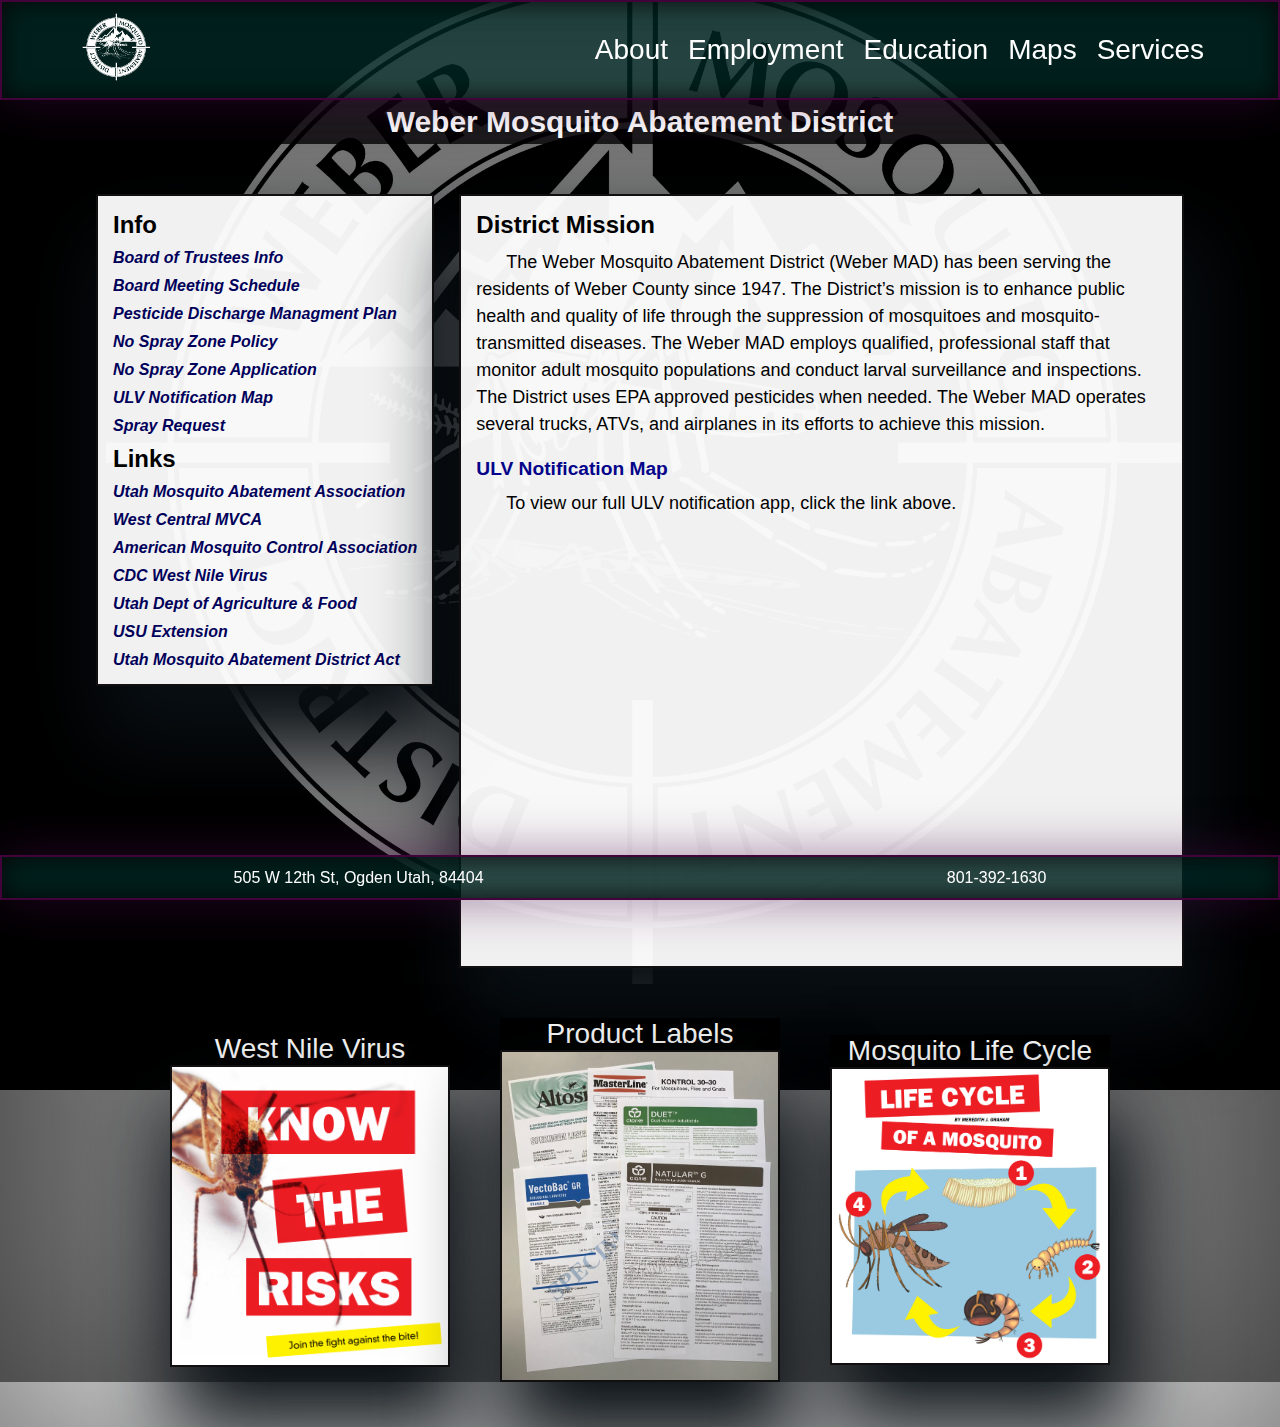
<file: index.html>
<!DOCTYPE html>
<html lang="en">
<head>
    <meta charset="UTF-8">
    <meta http-equiv="X-UA-Compatible" content="IE=edge">
    <meta name="viewport" content="width=device-width, initial-scale=1.0">
    <link rel="stylesheet" href="style.css">
    <script src=""script.js defer></script>
    <title>Weber MAD</title>
</head>
<body>
    
    <main class="wrapper" >

        <header>
            <div class="headerLeft">
                <a href="/index.html"><img class="logo" src="images/logo-white.png" alt=""></a>
            </div>
            <div class="headerRight">
                <a href="about/about.html">About</a>
                <a href="employment/employment.html">Employment</a>
                <a href="education/education.html">Education</a>
                <a href="maps/maps.html">Maps</a>
                <a href="services/services.html">Services</a>
            </div>
        </header>
        <div class="title">
            <h1>Weber Mosquito Abatement District</h1>
        </div>
        
        
        <div class="screen">
            <div class="content-container">
                <div class="sidebar">
                
                    <div class="districtInfo">
                        <h2>Info</h2>
                        <a href="/board/board.html">Board of Trustees Info</a>
                        <a href="">Board Meeting Schedule</a>
                        <a href="">Pesticide Discharge Managment Plan</a>
                        <a href="">No Spray Zone Policy</a>
                        <a href="">No Spray Zone Application</a>
                        <a href="https://webermad.maps.arcgis.com/apps/webappviewer/index.html?id=8baee4baeecf49aeb895a055e5bf4616">ULV Notification Map</a>
                        <a href="">Spray Request</a>
                        
                    </div>
                    <div class="links">
                        <h2>Links</h2>
                        <a href="umaa.org">Utah Mosquito Abatement Association</a>
                        <a href="https://www.westcentralmosquitoandvector.org/">West Central MVCA</a>
                        <a href="https://www.mosquito.org/default.aspx">American Mosquito Control Association</a>
                        <a href="https://www.cdc.gov/westnile/index.html">CDC West Nile Virus</a>
                        <a href="https://ag.utah.gov/farmers/plants-industry/pesticides/">Utah Dept of Agriculture & Food</a>
                        <a href="https://extension.usu.edu/index">USU Extension</a>
                        <a href="https://le.utah.gov/xcode/Title17B/Chapter2A/C17B-2a-P7_1800010118000101.pdf">Utah Mosquito Abatement District Act</a>
                    </div>
                       
            
                </div>
                <div class="info-container">
                    <h2>District Mission</h2>
                    <p class="mission">The Weber Mosquito Abatement District (Weber MAD) has been serving the residents of Weber County since 1947. The District’s mission is to enhance public health and quality of life through the suppression of mosquitoes and mosquito-transmitted diseases. The Weber MAD employs qualified, professional staff that monitor adult mosquito populations and conduct larval surveillance and inspections. The District uses EPA approved pesticides when needed. The Weber MAD operates several trucks, ATVs, and airplanes in its efforts to achieve this mission.
                    </p>
                    <a href="https://webermad.maps.arcgis.com/apps/webappviewer/index.html?id=8baee4baeecf49aeb895a055e5bf4616">ULV Notification Map</a>
                    <p>To view our full ULV notification app, click the link above.</p>
                    <style>.embed-container {position: relative; padding-bottom: 60%; height: 0; max-width: 100%;} .embed-container iframe, .embed-container object, .embed-container iframe{position: absolute; top: 0; left: 0; width: 100%; height: 100%;} small{position: absolute; z-index: 40; bottom: 0; margin-bottom: -15px;}</style><div class="embed-container"><iframe width="500" height="300" frameborder="0" scrolling="no" marginheight="0" marginwidth="0" title="Public Notification (Public View)" src="//webermad.maps.arcgis.com/apps/Embed/index.html?webmap=4c2c5598dc864695a72ec04f7ee2ca0e&extent=-112.4517,41.041,-111.4375,41.4844&zoom=true&previewImage=false&scale=true&search=true&searchextent=true&details=true&legend=true&active_panel=details&basemap_gallery=true&disable_scroll=true&theme=dark"></iframe></div>
                </div>
            </div>
        </div>
        <div class="photo-wrapper">
            <div class="photo-squares">
                <div class="photo-box">
                    <div class="photo-desc">West Nile Virus</div>
                    <img src="./images/know-the-risks-pic.png" alt="know the risk" class="box-photo" onclick="window.open('docs/know-the-risks.pdf')">
                </div>
                <div class="photo-box">
                    <div class="photo-desc">Product Labels</div>
                    <img src="./images/labels-pic.jpeg" alt="product labels" class="box-photo">
                </div>
                <div class="photo-box">
                    <div id="lifeCycle" class="photo-desc">Mosquito Life Cycle</div>
                    <img src="./images/life-cycle.png" alt="mosquito life cycle" class="box-photo" onclick="window.open(this.src)">
                </div>
    
            </div>
        </div>
        
       
        
        
        <footer>
            <a href="http://maps.google.com/?q=505 W 12th Street, Ogden Utah, 84404">505 W 12th St, Ogden Utah, 84404</a>
            <!-- <p>Weber Mosquito Abatement District</p> -->
            <a href="tel://+18013921630">801-392-1630</a>
    
            
           
        </footer>
        
    </main>
   
    

</body>
</html>
</file>
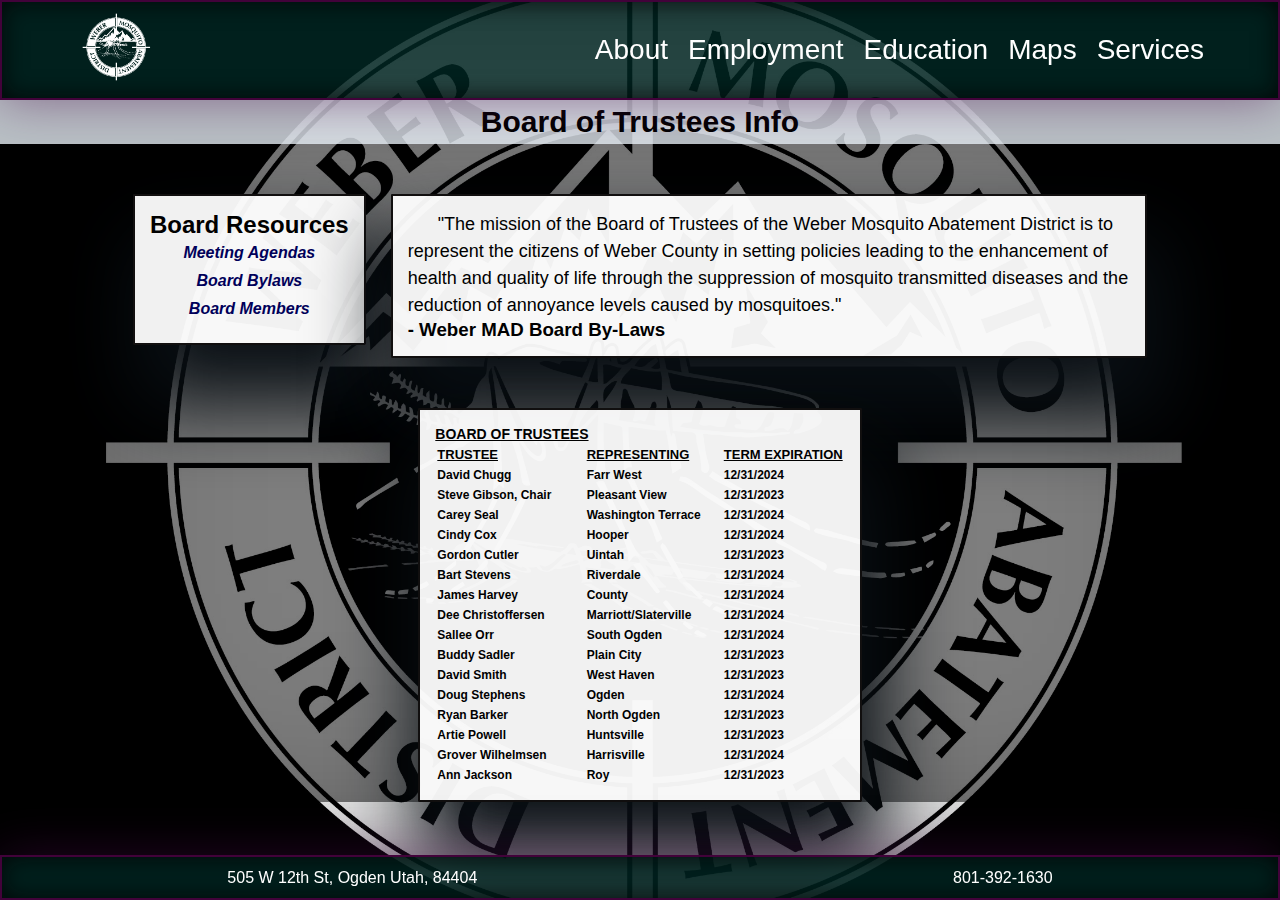
<file: board/board.html>
<!DOCTYPE html>
<html lang="en">
<head>
    <meta charset="UTF-8">
    <meta http-equiv="X-UA-Compatible" content="IE=edge">
    <meta name="viewport" content="width=device-width, initial-scale=1.0">
    <link rel="stylesheet" href="boardstyle.css">
    <title>WeberMAD Board</title>
</head>
<body>
    
    <main class="wrapper" >

        <header>
            <div class="headerLeft">
                <a href="../index.html"><img class="logo" src="../images/logo-white.png" alt=""></a>
            </div>
            <div class="headerRight">
                <a href="../about/about.html">About</a>
                <a href="../employment/employment.html">Employment</a>
                <a href="../education/education.html">Education</a>
                <a href="../maps/maps.html">Maps</a>
                <a href="../services/services.html">Services</a>
            </div>
        </header>
        <div class="title">
            <h1>Board of Trustees Info</h1>
        </div>
        
        
        <div class="screen">
            <div class="content-container">
                <div class="sidebar">
                    <h2>Board Resources</h2>
                    <div class="links">
                       <a href="https://www.utah.gov/pmn/index.html">Meeting Agendas</a>
                       <a href="../docs/WEBER-MAD-Board-By-Laws.pdf">Board Bylaws</a>
                       <a href="../images/board-members.png">Board Members</a>

                    </div>
                                       

                </div>
                <div class="info-container">
                    <p class="quote">"The mission of the Board of Trustees of the Weber Mosquito Abatement District is to represent
                         the citizens of Weber County in setting policies leading to the enhancement of health and quality
                          of life through the suppression of mosquito transmitted diseases and the reduction of annoyance
                         levels caused by mosquitoes."</p>
                         <h3> - Weber MAD Board By-Laws</h3>
                </div>
            </div>
            <!-- taken from current webpage -->
            <section class="board-table">
                <p><span style="font-size: 14px; font-weight: bold; text-decoration-line: underline;">BOARD OF TRUSTEES</span></p>
                <table border="0">
                <tbody>
                <tr>
                <td lang="" dir="" scope="" align="left" valign="top">
                <p><span style="font-weight: bold; font-size: 13px;"><span style="text-decoration: underline;">TRUSTEE</span>&nbsp;&nbsp;&nbsp;&nbsp;&nbsp;&nbsp;&nbsp;&nbsp;&nbsp;&nbsp;&nbsp;&nbsp;&nbsp;</span></p>
                </td>
                <td lang="" dir="" scope="" align="left" valign="top">
                <p><span style="font-size: 13px;"><span style="text-decoration: underline;"><span style="font-weight: bold;">REPRESENTING</span></span><span style="font-weight: bold;">&nbsp;&nbsp;&nbsp;&nbsp;&nbsp;&nbsp;&nbsp;&nbsp;&nbsp;</span></span></p>
                </td>
                <td lang="" dir="" scope="" align="left" valign="top">
                <p><span style="text-decoration: underline; font-size: 13px;"><span style="font-weight: bold;">TERM EXPIRATION</span></span></p>
                </td>
                </tr>
                <tr lang="" dir="" align="left" valign="top" bgcolor="">
                <td lang="" dir="" scope="" align="left" valign="top">
                <p><span style="font-size: 12px; font-weight: bold;">David Chugg&nbsp; &nbsp;</span><span style="font-size: 12px; font-weight: bold;">&nbsp; &nbsp; &nbsp;&nbsp;</span></p>
                </td>
                <td lang="" dir="" scope="" align="left" valign="top">
                <p><span style="font-size: 12px;"><strong>Farr West</strong></span></p>
                </td>
                <td lang="" dir="" scope="" align="left" valign="top">
                <p><span style="font-size: 12px; font-weight: bold;">12/31/2024</span></p>
                </td>
                </tr>
                <tr>
                <td lang="" dir="" scope="" align="left" valign="top">
                <p><span style="font-size: 12px; font-weight: bold;">Steve Gibson, Chair&nbsp;&nbsp;&nbsp;&nbsp;&nbsp; &nbsp;&nbsp;</span><span style="font-size: 12px; font-weight: bold;">&nbsp;&nbsp;</span></p>
                </td>
                <td lang="" dir="" scope="" align="left" valign="top">
                <p><span style="font-size: 12px; font-weight: bold;">Pleasant View</span></p>
                </td>
                <td lang="" dir="" scope="" align="left" valign="top">
                <p><span style="font-weight: bold; font-size: 12px;">12/31/2023</span></p>
                </td>
                </tr>
                <tr>
                <td lang="" dir="" scope="" align="left" valign="top">
                <p><span style="font-size: 12px; font-weight: bold;">Carey Seal</span></p>
                </td>
                <td lang="" dir="" scope="" align="left" valign="top">
                <p><span style="font-weight: bold; font-size: 12px;">Washington Terrace</span></p>
                </td>
                <td lang="" dir="" scope="" align="left" valign="top">
                <p><span style="font-size: 12px; font-weight: bold;">12/31/2024</span></p>
                </td>
                </tr>
                <tr>
                <td lang="" dir="" scope="" align="left" valign="top">
                <p><span style="font-size: 12px; font-weight: bold;">Cindy Cox</span></p>
                </td>
                <td lang="" dir="" scope="" align="left" valign="top">
                <p><span style="font-size: 12px; font-weight: bold;">Hooper</span></p>
                </td>
                <td lang="" dir="" scope="" align="left" valign="top">
                <p><span style="font-size: 12px; font-weight: bold;">12/31/2024</span></p>
                </td>
                </tr>
                <tr>
                <td lang="" dir="" scope="" align="left" valign="top">
                <p><span style="font-size: 12px; font-weight: bold;">Gordon Cutler</span></p>
                </td>
                <td lang="" dir="" scope="" align="left" valign="top">
                <p><span style="font-size: 12px; font-weight: bold;">Uintah</span></p>
                </td>
                <td lang="" dir="" scope="" align="left" valign="top">
                <p><span style="font-size: 12px; font-weight: bold;">12/31/2023</span></p>
                </td>
                </tr>
                <tr>
                <td lang="" dir="" scope="" align="left" valign="top">
                <p><span style="font-weight: bold; font-size: 12px;">Bart Stevens</span></p>
                </td>
                <td lang="" dir="" scope="" align="left" valign="top">
                <p><span style="font-weight: bold; font-size: 12px;">Riverdale</span></p>
                </td>
                <td lang="" dir="" scope="" align="left" valign="top">
                <p><span style="font-size: 12px; font-weight: bold;">12/31/2024</span></p>
                </td>
                </tr>
                <tr>
                <td lang="" dir="" scope="" align="left" valign="top">
                <p><span style="font-size: 12px; font-weight: bold;">James Harvey</span></p>
                </td>
                <td lang="" dir="" scope="" align="left" valign="top">
                <p><span style="font-size: 12px; font-weight: bold;">County</span></p>
                </td>
                <td lang="" dir="" scope="" align="left" valign="top">
                <p><span style="font-size: 12px; font-weight: bold;">12/31/2024</span></p>
                </td>
                </tr>
                <tr>
                <td lang="" dir="" scope="" align="left" valign="top">
                <p><span style="font-size: 12px; font-weight: bold;">Dee Christoffersen</span></p>
                </td>
                <td lang="" dir="" scope="" align="left" valign="top">
                <p><span style="font-size: 12px; font-weight: bold;">Marriott/Slaterville</span></p>
                </td>
                <td lang="" dir="" scope="" align="left" valign="top">
                <p><span style="font-size: 12px; font-weight: bold;">12/31/2024</span></p>
                </td>
                </tr>
                <tr>
                <td lang="" dir="" scope="" align="left" valign="top">
                <p><span style="font-weight: bold; font-size: 12px;">Sallee Orr</span></p>
                </td>
                <td lang="" dir="" scope="" align="left" valign="top">
                <p><span style="font-weight: bold; font-size: 12px;">South Ogden</span></p>
                </td>
                <td lang="" dir="" scope="" align="left" valign="top">
                <p><span style="font-size: 12px; font-weight: bold;">12/31/2024</span></p>
                </td>
                </tr>
                <tr>
                <td lang="" dir="" scope="" align="left" valign="top">
                <p><span style="font-size: 12px; font-weight: bold;">Buddy Sadler</span></p>
                </td>
                <td lang="" dir="" scope="" align="left" valign="top">
                <p><span style="font-size: 12px; font-weight: bold;">Plain City</span></p>
                </td>
                <td lang="" dir="" scope="" align="left" valign="top">
                <p><span style="font-size: 12px; font-weight: bold;">12/31/2023</span></p>
                </td>
                </tr>
                <tr>
                <td lang="" dir="" scope="" align="left" valign="top">
                <p><span style="font-size: 12px; font-weight: bold;">David Smith</span></p>
                </td>
                <td lang="" dir="" scope="" align="left" valign="top">
                <p><span style="font-size: 12px; font-weight: bold;">West Haven</span></p>
                </td>
                <td lang="" dir="" scope="" align="left" valign="top">
                <p><span style="font-size: 12px; font-weight: bold;">12/31/2023</span></p>
                </td>
                </tr>
                <tr>
                <td lang="" dir="" scope="" align="left" valign="top">
                <p><span style="font-weight: bold; font-size: 12px;">Doug Stephens</span></p>
                </td>
                <td lang="" dir="" scope="" align="left" valign="top">
                <p><span style="font-weight: bold; font-size: 12px;">Ogden</span></p>
                </td>
                <td lang="" dir="" scope="" align="left" valign="top">
                <p><span style="font-size: 12px; font-weight: bold;">12/31/2024</span></p>
                </td>
                </tr>
                <tr>
                <td lang="" dir="" scope="" align="left" valign="top">
                <p><span style="font-size: 12px; font-weight: bold;">Ryan Barker</span></p>
                </td>
                <td lang="" dir="" scope="" align="left" valign="top">
                <p><span style="font-size: 12px; font-weight: bold;">North Ogden</span></p>
                </td>
                <td lang="" dir="" scope="" align="left" valign="top">
                <p><span style="font-size: 12px; font-weight: bold;">12/31/2023</span></p>
                </td>
                </tr>
                <tr>
                <td lang="" dir="" scope="" align="left" valign="top">
                <p><span style="font-weight: bold; font-size: 12px;">Artie Powell</span></p>
                </td>
                <td lang="" dir="" scope="" align="left" valign="top">
                <p><span style="font-weight: bold; font-size: 12px;">Huntsville</span></p>
                </td>
                <td lang="" dir="" scope="" align="left" valign="top">
                <p><span style="font-weight: bold; font-size: 12px;">12/31/2023</span></p>
                </td>
                </tr>
                <tr>
                <td lang="" dir="" scope="" align="left" valign="top">
                <p><span style="font-size: 12px; font-weight: bold;">Grover Wilhelmsen</span></p>
                </td>
                <td lang="" dir="" scope="" align="left" valign="top">
                <p><span style="font-size: 12px; font-weight: bold;">Harrisville</span></p>
                </td>
                <td lang="" dir="" scope="" align="left" valign="top">
                <p><span style="font-size: 12px; font-weight: bold;">12/31/2024</span></p>
                </td>
                </tr>
                <tr>
                <td lang="" dir="" scope="" align="left" valign="top">
                <p><span style="font-weight: bold; font-size: 12px;">Ann Jackson</span></p>
                </td>
                <td lang="" dir="" scope="" align="left" valign="top">
                <p><span style="font-weight: bold; font-size: 12px;">Roy</span></p>
                </td>
                <td lang="" dir="" scope="" align="left" valign="top">
                <p><span style="font-weight: bold; font-size: 12px;">12/31/2023</span></p>
                </td>
                </tr>
                </tbody>
                </table>
            </section>
        </div>
        
        
       
        
        
        <footer> 
            <a href="http://maps.google.com/?q=505 W 12th Street, Ogden Utah, 84404">505 W 12th St, Ogden Utah, 84404</a>
            <!-- <p>Weber Mosquito Abatement District</p> -->
            <a href="tel://+18013921630">801-392-1630</a>
        </footer>
    </main>
   
    

</body>
</html>
</file>
<file: style.css>
* {
  box-sizing: border-box;
  margin: 0;
  padding: 0;
  font-family: 'proxima-nova', sans-serif;
 
  
}

body {
  height: 100%;
  background-color: #00000081;
}

html { 
  min-height: 100%;
  background: url("images/logo-black-bg.jpg") no-repeat center center fixed; 
  -webkit-background-size: cover;
  -moz-background-size: cover;
  -o-background-size: cover;
  background-size: cover;
  box-shadow:inset 0 0 100vw rgba(0, 0, 0, 0.558);
  min-width: 298px;
}
.wrapper {
 margin-bottom: 45px;
}
header, footer {
  
  color: white;
  display: flex;
  justify-content: space-between;
  align-items: center;
  background-color: #012723d4;
  border: solid #42023a 2px;
  box-shadow: inset 0 0 25px rgba(3, 3, 3, 0.87), 0 0 50px rgba(74, 10, 73, 0.504);
  z-index: 999;

}

header {
  font-size: 28px;
  position: fixed;
  top: 0;
  padding: 10px;
  height: 100px;
  width: 100%;
  margin-bottom: 100px;
}
.headerRight > a:visited {
  color: white;
}
.headerRight > a {
  color: white;
}
.headerRight {
  display: flex;
  justify-content: flex-end;
  gap: 20px;
  margin-right: 5vw;
}
footer {
  justify-content: space-around;
  margin-left: 0;
  justify-self: center;
  position: fixed;
  bottom: 0;
  width: 100vw;
  height: 45px;
}
footer > a {
  color: white;
}
footer > a:visited {
  color: white;
}
footer > a:hover {
  color: aqua;
}


.logo {
  height: 80px;
}
.logo:hover {
  background-color: #00000075;
  box-shadow: inset 0 0 10px rgba(246, 244, 244, 0.25), 0 0 50px rgba(246, 244, 244, 0.5);
  border-radius: 50%;
}
.headerRight >a:hover {
  text-shadow: 0px 10px 10px #f3f7f7;
}
.headerLeft {
  margin-left: 5vw;
}


/*  adding boxes and outlines to content */
.sidebar, .info-container {
  background-color: #fffffff1;
  border: 2px solid rgb(17, 15, 15);
  box-shadow: #090f14 10px 50px 80px 10px;
  border-radius: 1px;
  padding: 15px;
}
.title {
  height: fit-content;
}
.title > * {
  color: white;
  text-align: center;
  font-size: 30px;
  margin-top: 100px;
  padding: 5px;
  background-color: rgba(0, 0, 0, 0.772);
}

.content-container {
  display: flex;
  flex-direction: row;
  margin-top: 50px;
  margin-bottom: 50px;
  gap: 25px;
  max-width: 85vw;

}

.sidebar {
  align-items: center;
  display: flex;
  flex-direction: column;
  min-width: fit-content;
  height: fit-content;
}
.links,  .districtInfo{
  display: flex;
  flex-direction: column;
  gap: 10px;
  width: 100%;
}
.links > a, .districtInfo > a {
  color: rgb(0, 0, 90);
  font-weight: bold;
  font-style: oblique;
}
.links > a:hover, .districtInfo > a:hover, .info-container > a:hover {
  color: rgb(28, 82, 218);
}

.districtInfo {
 padding-bottom: 10px;
}

.info-container {
  display: flex;
  flex-direction: column;
  gap: 10px;
  width: 85ch;
  right: 0;
  height: fit-content;
}
.info-container > p {
  line-height: 150%;
  text-indent: 30px;
  font-size: 18px;
  padding-bottom: 10px;
}
.info-container > a {
  color: rgb(5, 5, 139);
  font-weight: bold;
  font-size: larger;

}
.screen {
  display: flex;
  justify-content: center;
}
a {
  text-decoration: none;
}

.photo-wrapper{
  display: flex;
  justify-content: center;
  
}
.photo-squares {
  display: flex;
  align-items: center;
  justify-content: center;
  gap: 50px;
  width: 80vw;
}
.photo-box {
  width: 280px;
  display: flex;
  flex-direction: column;
  align-items: center;
  background-color: #000000c2;
}
.photo-desc {
  color: white;
  font-size: 28px;
  text-shadow: 0px 3px 8px #000000;
  
}
.photo-box > img {
  border: 2px solid rgb(17, 15, 15);
  box-shadow: #090f14 10px 50px 80px 10px;
  width: 100%;
  height: 100%;
}
.photo-box > img:hover {
  box-shadow: #878a8c 10px 50px 80px 10px;
}

/*media queries */
@media (max-width: 368px) {
  .title {
    font-size: 16px;
    margin-top: 125px;
  }
}
@media (max-width: 380px) {
  header {
    height: fit-content;
  }
  .info-container > p {
    font-size: smaller;
  }
}
@media (max-width: 526px) {

 header {
   height: fit-content;
 }

 .title > * {
    font-size: 20px;
  }
  .headerRight {
    display: flex;
    flex-wrap: wrap;
  }
  .logo {
    height: 75px;
  }
  .logo:hover {
    height: 75px;
    box-shadow: inset 0 0 10px rgba(246, 244, 244, 0.25), 0 0 50px rgba(246, 244, 244, 0.5);
    border-radius: 50%;
  }
  header {
    max-height: fit-content;
  }
.districtInfo > a, .links > a {
  font-size: 12px;
}
  .sidebar {
    align-items:flex-start;
  }

}

/* tablets */
@media (max-width: 980px) {
  .headerRight > * {
    font-size: 18px;
  }
  .content-container{
    flex-direction: column;
  }
  .content-container > * {
    max-width: 95%;
  }
  footer > * {
    font-size: 15px;
  }
  .sidebar {
    flex-direction: row;
    gap: 8px;
    min-width: 100%;
  }
  .districtInfo {
    max-height: fit-content;
    display: flex;
    flex-direction: column;
  }
  .photo-desc {
    font-size: 24px;
  }
  .info-container{
    min-width: 100%;
  }
  .photo-squares {
    flex-direction: column;
  }
}
</file>
<file: board/boardstyle.css>
* {
    box-sizing: border-box;
    margin: 0;
    padding: 0;
    font-family: 'proxima-nova', sans-serif;
    
  }
  
  body {
    height: 100%;
    background-color: #00000081;
  }
  
  html { 
    min-height: 100%;
    background: url("../images/logo-black-bg.jpg") no-repeat center center fixed; 
    -webkit-background-size: cover;
    -moz-background-size: cover;
    -o-background-size: cover;
    background-size: cover;
    box-shadow:inset 0 0 100vw rgba(0, 0, 0, 0.558);
    min-width: 298px;
  }
  .wrapper {
   margin-bottom: 45px;
  }
  
  
  header, footer {
    
    color: white;
    display: flex;
    justify-content: space-between;
    align-items: center;
    background-color: #012723d4;
    border: solid #42023a 2px;
    box-shadow: inset 0 0 25px rgba(3, 3, 3, 0.87), 0 0 50px rgba(74, 10, 73, 0.504);
    z-index: 999;
  
  }
  
  header {
    font-size: 28px;
    position: fixed;
    top: 0;
    padding: 10px;
    height: 100px;
    width: 100%;
    margin-bottom: 100px;
  }
  .headerRight > a:visited {
    color: white;
  }
  .headerRight > a {
    color: white;
  }
  .headerRight {
    display: flex;
    justify-content: flex-end;
    gap: 20px;
    margin-right: 5vw;
  }
  footer {
    margin-left: 0;
    justify-self: center;
    gap: 25px;
    position: fixed;
    bottom: 0;
    width: 100vw;
    height: 45px;
    justify-content: space-around;
  }
  footer > a {
    color: white;
  }
  footer > a:visited {
    color: white;
  }
  footer > a:hover {
    color: aqua;
  }
  
  .logo {
    height: 80px;
  }
  .logo:hover {
    background-color: #00000075;
    box-shadow: inset 0 0 10px rgba(246, 244, 244, 0.25), 0 0 50px rgba(246, 244, 244, 0.5);
    border-radius: 50%;
  }
  .headerRight >a:hover {
    text-shadow: 0px 10px 10px #f3f7f7;
  }
  .headerLeft {
    margin-left: 5vw;
  }
  
  
  /*  adding boxes and outlines to content */
  .sidebar, .info-container {
    background-color: #fffffff1;
    border: 2px solid rgb(17, 15, 15);
    box-shadow: #090f14 10px 50px 80px 10px;
    border-radius: 1px;
    padding: 15px;
  }
  .title {
    height: fit-content;
  }
  .title > * {
    background-color: white;
    text-align: center;
    font-size: 30px;
    margin-top: 100px;
    padding: 5px;
    background-color: rgba(240, 248, 255, 0.772);
  }
  
  .content-container {
    display: flex;
    flex-direction: row;
    margin-top: 50px;
    margin-bottom: 50px;
    gap: 25px;
    max-width: 85vw;
  
  }
  
  .sidebar {
    align-items: center;
    display: flex;
    flex-direction: column;
    min-width: fit-content;
    height: fit-content;
  }
  .links {
    padding-top: 5px;
    padding-bottom: 10px;
    display: flex;
    flex-direction: column;
    gap: 10px;
    align-items: center;
    color: black;
    font-weight: bold;
    font-style: oblique;

  }
  .links > a {
    color: rgb(0, 0, 90);
  }
  
  .info-container {
    width: 85ch;
    right: 0;
    height: fit-content;
  }
  .info-container > p {
    line-height: 150%;
    text-indent: 30px;
    font-size: 18px;
  }
  .screen {
    display: flex;
    flex-direction: column;
    align-items: center;
    
  }
  a {
    text-decoration: none;
  }
  .links > a:hover {
    color: rgb(28, 82, 218);;
  }
  .board-table {
    background-color: #fffffff1;
    border: 2px solid rgb(17, 15, 15);
    box-shadow: #090f14 10px 50px 80px 10px;
    border-radius: 1px;
    padding: 15px;
  }
  
  /*  breakpoints */
  @media (max-width: 368px) {
    .title {
      font-size: 16px;
      margin-top: 125px;
    }
    
  }
  @media (max-width: 380px) {
    header {
      height: fit-content;
    }   
    .info-container > p {
      font-size: smaller;
    }
  }
  @media (max-width: 419px){
      .board-table {
          display: none;
      }
  }
  @media (max-width: 526px) {
   
    .headerRight {
      display: flex;
      flex-wrap: wrap;
    }
    .logo {
      height: 75px;
    }
    .logo:hover {
      height: 75px;
      box-shadow: inset 0 0 10px rgba(246, 244, 244, 0.25), 0 0 50px rgba(246, 244, 244, 0.5);
      border-radius: 50%;
    }
    header {
      max-height: fit-content;
    }
    .board-table {
        max-width: 85vw;
    }
    .board-table > *{
        font-size: 5px;
        flex-shrink: 0;
    }
    
     
  }
  
  /* tablets */
  @media (max-width: 780px) {
    .headerRight > * {
      font-size: 18px;
    }
    footer > * {
      font-size: 15px;
    }
  
    .info-container {
      box-shadow: none;
    }
  }
  
  @media (max-width:1000px) {
    .content-container {
      flex-direction: column;
    }
    .info-container {
     width: 100%;
    }
    
  }
</file>
